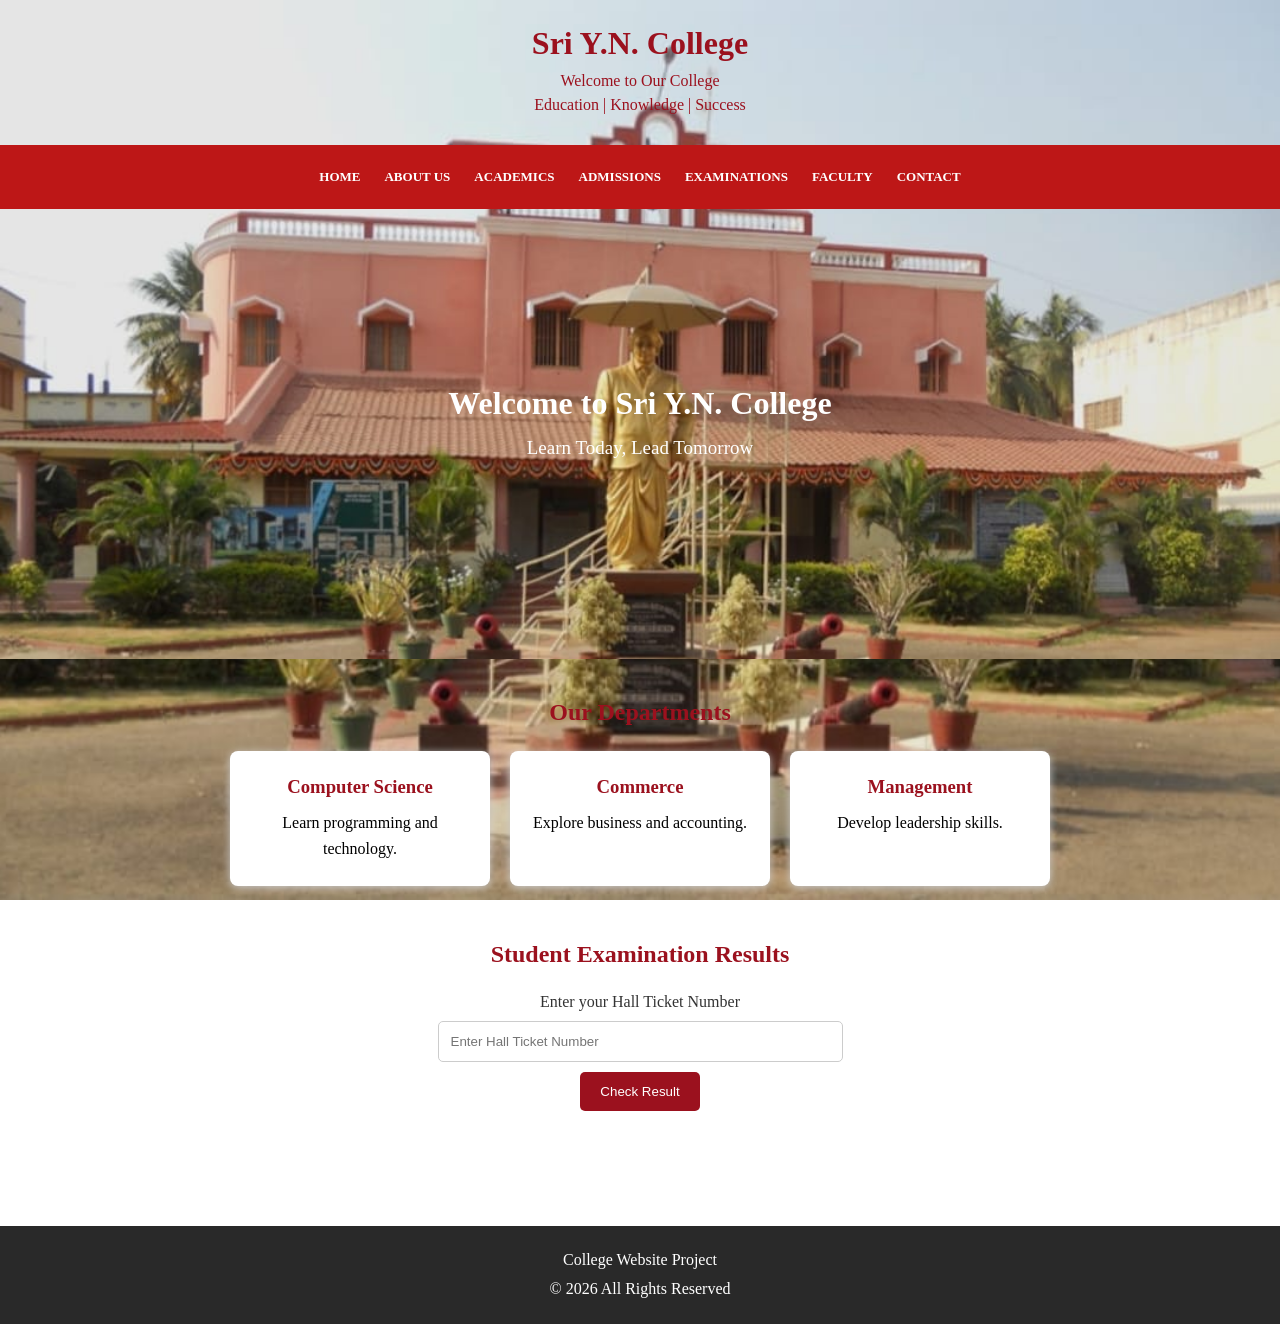
<file: index.html>
<!DOCTYPE html>
<html lang="en">
<head>
    <meta charset="UTF-8">
    <meta name="viewport" content="width=device-width, initial-scale=1.0">
    <title>Sri Y.N. College</title>
    <link rel="stylesheet" href="style.css">
</head>
<body>

    <header>
        <h1>Sri Y.N. College</h1>
        <p>Welcome to Our College</p>
        <p>Education | Knowledge | Success</p>
    </header>

    <nav>
        <a href="#">HOME</a>
        <a href="#">ABOUT US</a>
        <a href="#">ACADEMICS</a>
        <a href="#">ADMISSIONS</a>
        <a href="#examinations">EXAMINATIONS</a>
        <a href="#">FACULTY</a>
        <a href="#">CONTACT</a>
    </nav>
    <section class="hero">

    <div class="hero-text">
        <h2>Welcome to Sri Y.N. College</h2>
        <p>Learn Today, Lead Tomorrow</p>
    </div>
</section>

    <main>
        <h2 id="departments">Our Departments</h2>

        <div class="cards">
            <div class="card">
                <h3>Computer Science</h3>
                <p>Learn programming and technology.</p>
            </div>

            <div class="card">
                <h3>Commerce</h3>
                <p>Explore business and accounting.</p>
            </div>

            <div class="card">
                <h3>Management</h3>
                <p>Develop leadership skills.</p>
            </div>
        </div>
        <section id="examinations" class="results-section">
    <h2>Student Examination Results</h2>

    <p>Enter your Hall Ticket Number</p>

    <form id="resultForm">
        <input
            type="text"
            id="hallTicket"
            placeholder="Enter Hall Ticket Number"
            required
        >

        <button type="submit">Check Result</button>
    </form>

    <div id="result"></div>
</section>

<script>
const students = {
    "YN2026001": {
        name: "Ravi Kumar",
        marks: 425,
        total: 500,
        status: "PASS"
    },
    "YN2026002": {
        name: "Sai Kumar",
        marks: 180,
        total: 500,
        status: "FAIL"
    }
};

document.getElementById("resultForm").addEventListener("submit", function(event) {
    event.preventDefault();

    const hallTicket = document.getElementById("hallTicket")
        .value.trim().toUpperCase();

    const student = students[hallTicket];
    const result = document.getElementById("result");

    if (student) {
        result.innerHTML = `
            <h3>Examination Result</h3>
            <p><b>Hall Ticket:</b> ${hallTicket}</p>
            <p><b>Student Name:</b> ${student.name}</p>
            <p><b>Marks:</b> ${student.marks}/${student.total}</p>
            <h2>Result: ${student.status}</h2>
        `;
    } else {
        result.textContent = "Hall Ticket Number not found. Please check again.";
    }
});
</script>
    </main>

    <footer>
        <p>College Website Project</p>
        <p>© 2026 All Rights Reserved</p>
    </footer>

</body>
</html>
</file>
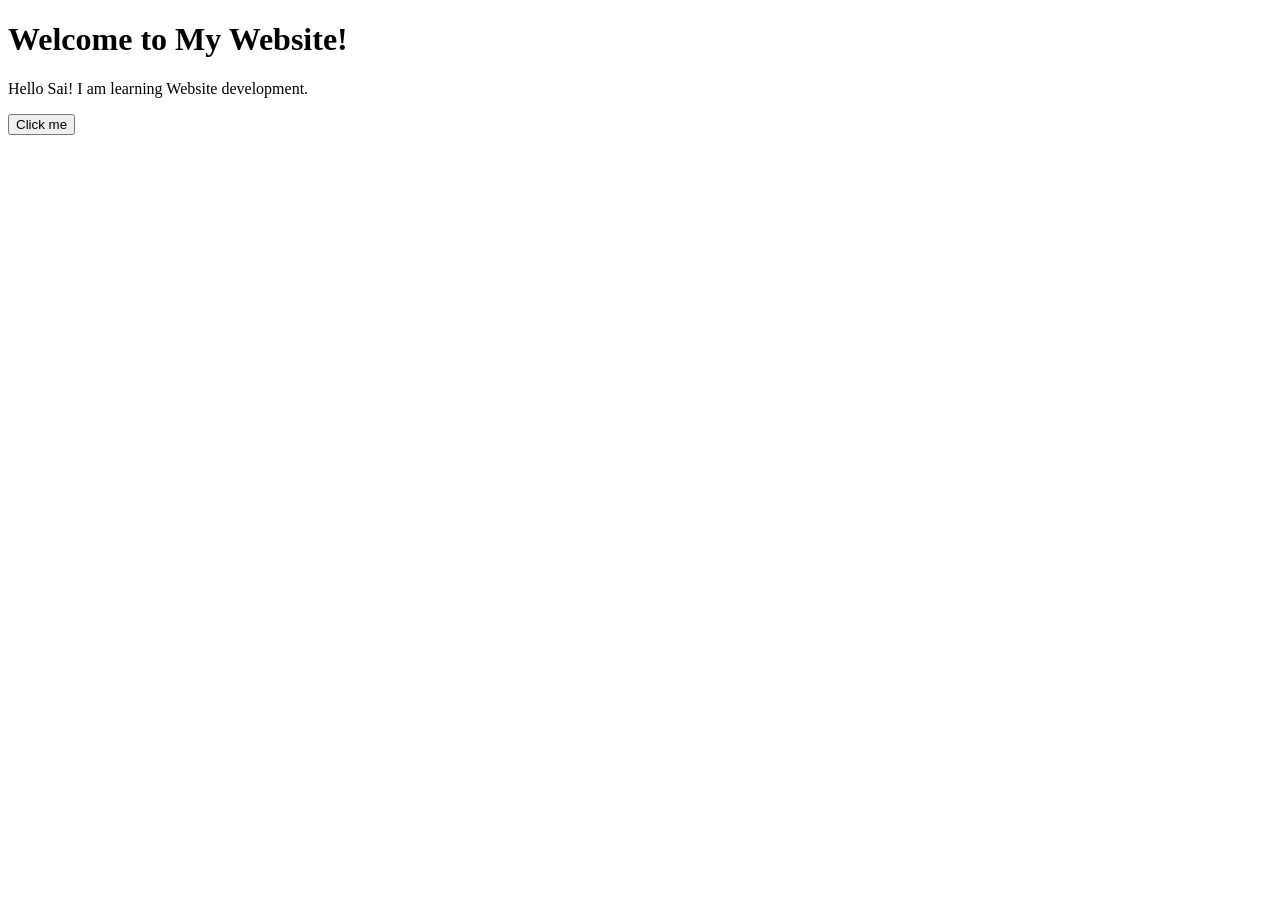
<file: templates/index.html>
<!DOCTYPE html>
<html>
<head>
     <title>My First Website</title>
</head>
<body>
    <h1>Welcome to My Website!</h1>
    <p>Hello Sai! I am learning Website development.</p>
    <button>Click me</button>
</body>
</html>
</file>
<file: style.css>
* {
    margin: 0;
    padding: 0;
    box-sizing: border-box;
}

body {
    margin: 0;
    padding: 0;
    min-height: 100vh;
    background-image: url("images/college.jpg.jpeg");
    background-size: cover;
    background-position: center;
    background-repeat: no-repeat;
    background-attachment: fixed;
}

header {
    background: transparent;
    text-align: center;
    padding: 25px 10px;
    color: #9b111e;
}

header h1 {
    font-size: 32px;
    margin-bottom: 10px;
}

header p {
    margin: 6px;
}

nav {
    background: #bd1717;
    display: flex;
    justify-content: center;
    flex-wrap: wrap;
    padding: 16px 8px;
}

nav a {
    color: white;
    text-decoration: none;
    padding: 8px 12px;
    font-size: 13px;
    font-weight: bold;
}

nav a:hover {
    background: #7e1010;
}

.hero {
    min-height: 450px;
    background-image: url("images/college.jpg.jpeg");
    background-size: cover;
    background-position: center;
    background-repeat: no-repeat;
    display: flex;
    justify-content: center;
    align-items: center;
    text-align: center;
    color: white;
    padding: 35px 15px;
}

.hero-text h2 {
    font-size: 32px;
    margin-bottom: 15px;
}

.hero-text p {
    font-size: 19px;
    margin-bottom: 25px;
}

.button {
    display: inline-block;
    background: white;
    color: #9b111e;
    padding: 12px 20px;
    text-decoration: none;
    border-radius: 5px;
    font-weight: bold;
}

main {
    text-align: center;
    padding: 40px 20px;
}

main h2 {
    color: #9b111e;
    margin-bottom: 25px;
}

.cards {
    display: flex;
    justify-content: center;
    flex-wrap: wrap;
    gap: 20px;
}

.card {
    background: white;
    width: 260px;
    padding: 25px 15px;
    border-radius: 8px;
    box-shadow: 0 2px 8px #cccccc;
}

.card h3 {
    color: #9b111e;
    margin-bottom: 12px;
}

.card p {
    line-height: 1.6;
}

footer {
    background: #292929;
    color: white;
    text-align: center;
    padding: 20px;
    line-height: 1.8;
}
.college-image {
    width: 100%;
    height: 350px;
    object-fit: cover;
    display: block;
}
.college-image {
    width: 100%;
    height: 350px;
    object-fit: cover;
    display: block;
}
.results-section {
    background: white;
    color: #333;
    max-width: 500px;
    margin: 30px auto;
    padding: 25px;
    border-radius: 10px;
    text-align: center;
}

.results-section input {
    width: 90%;
    padding: 12px;
    margin: 10px 0;
    border: 1px solid #ccc;
    border-radius: 5px;
}

.results-section button {
    background: #9b111e;
    color: white;
    padding: 12px 20px;
    border: none;
    border-radius: 5px;
    cursor: pointer;
}

#result {
    margin-top: 20px;
}
</file>
